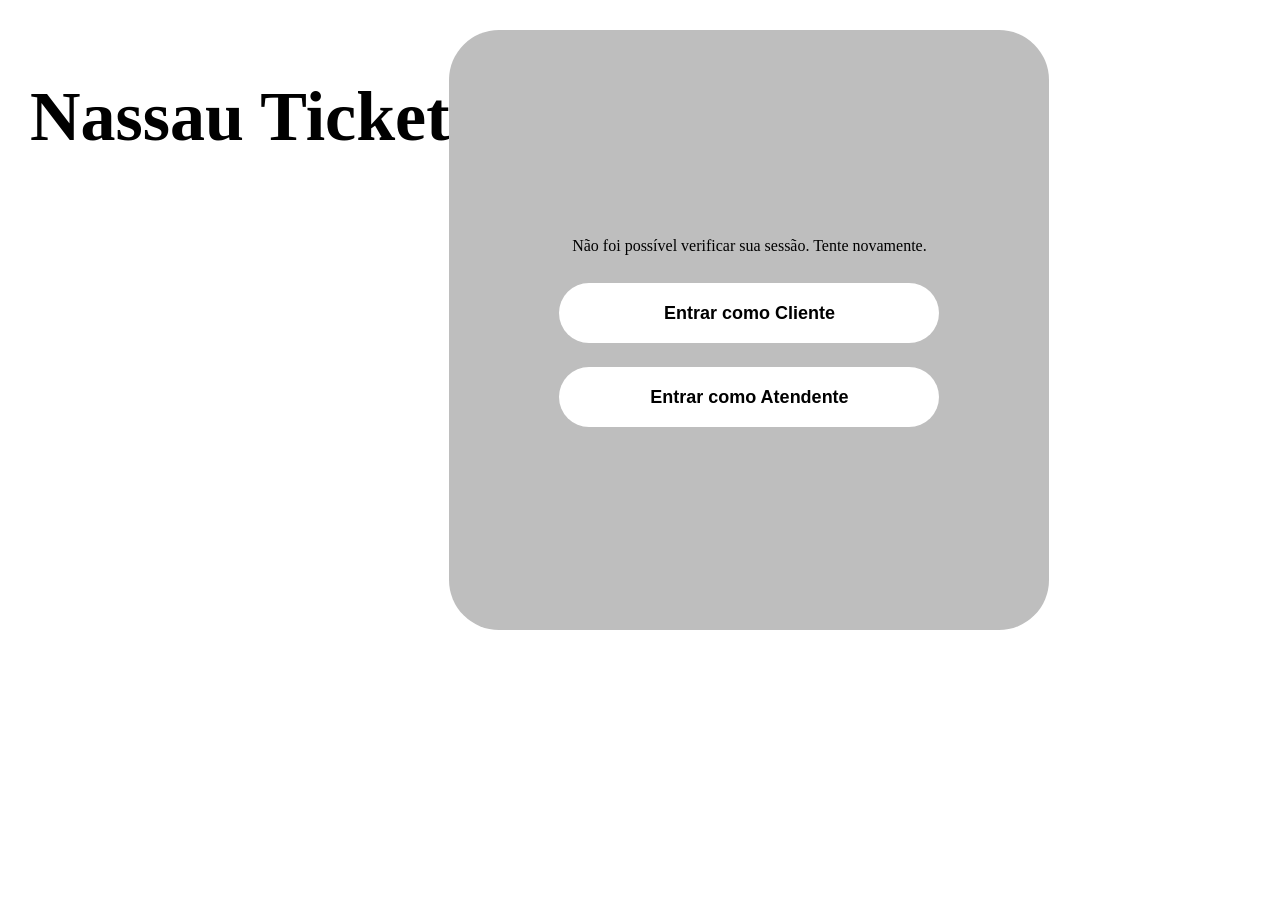
<file: frontend/index.html>
<!DOCTYPE html>
<html lang="pt-BR">
<head>
    <meta charset="UTF-8">
    <meta name="viewport" content="width=device-width, initial-scale=1.0">
    <title>Document</title>
    <link rel="stylesheet" href="css/style.css">
</head>
<body data-auth-page="home">
    
    <h1 class="titulo">Nassau Ticket</h1>

    <div class="board">

        <p id="auth-message" role="alert" aria-live="polite"></p>
        <button onclick="window.location.href='html/loginCliente.html'" title="Fazer login como Cliente">Entrar como Cliente</button>
        <button onclick="window.location.href='html/loginAtendente.html'" title="Fazer login como Atendente">Entrar como Atendente</button>
    </div>

    <script src="javascript/script.js"></script>
</body>
</html>
</file>
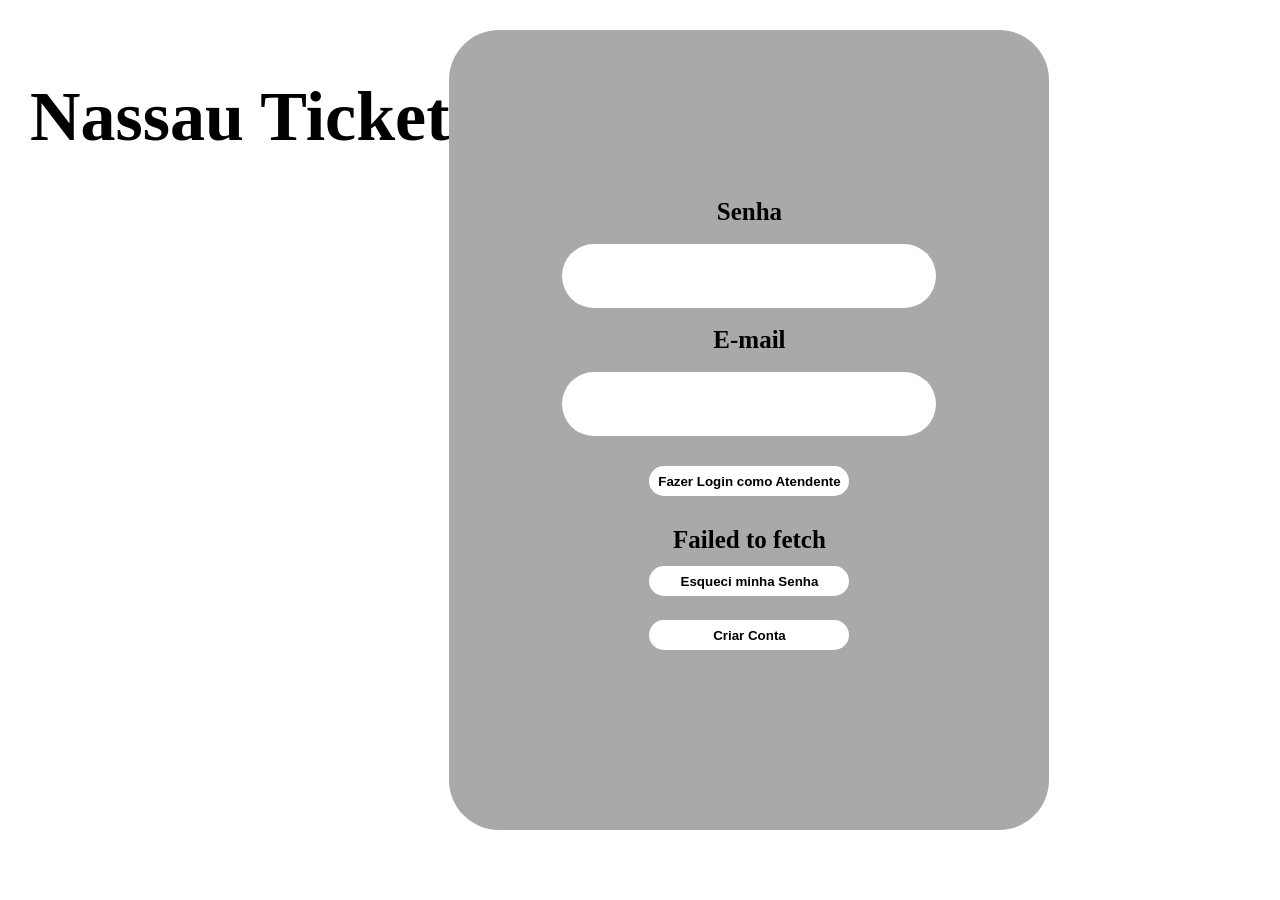
<file: frontend/html/loginAtendente.html>
<!DOCTYPE html>
<html lang="pt-BR">
<head>
    <meta charset="UTF-8">
    <meta name="viewport" content="width=device-width, initial-scale=1.0">
    <title>Document</title>
    <link rel="stylesheet" href="../css/loginAtendente.css">
</head>
<body data-auth-page="login" data-profile="ATENDENTE">
     <h1 class="title">Nassau Ticket</h1>
    
    <div class="board">
        

        <form id="login">
            <p>Senha</p><br>
            <input class="password" name="senha" type="password" maxlength="20" required><br>
            <p>E-mail</p><br>
            <input class="email" name="email" type="email" required><br>

            <button class="fazerLogin" type="submit">Fazer Login como Atendente</button>
            
        </form><br>
        <p id="auth-message" role="alert" aria-live="polite"></p>
        <button class="esqueciSenha">Esqueci minha Senha</button>
        <button class="criarConta" onclick="window.location.href='registroAtendente.html'">Criar Conta</button>
    </div>
    <script src="../javascript/auth.js"></script>
</body>
</html>
</file>
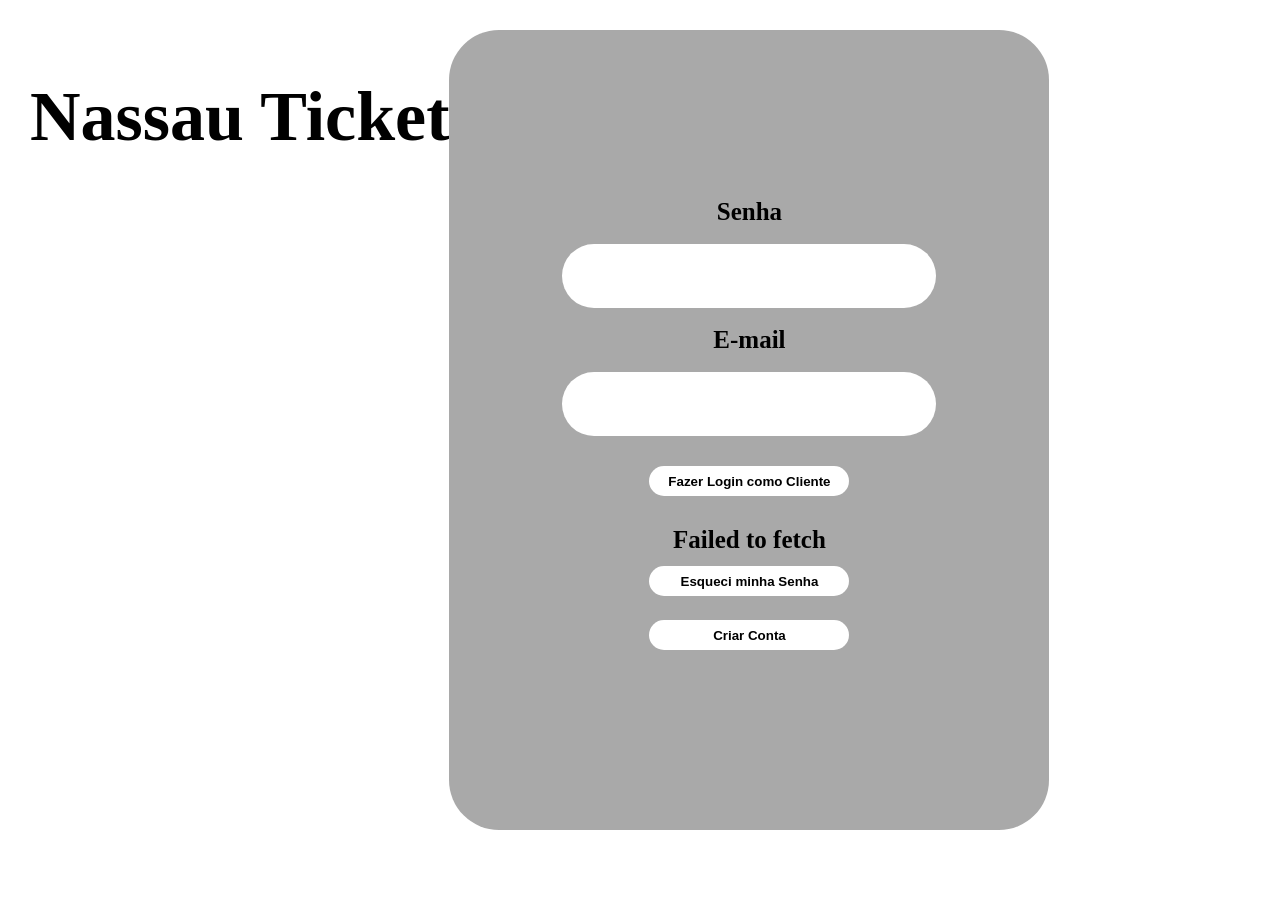
<file: frontend/html/loginCliente.html>
<!DOCTYPE html>
<html lang="pt-BR">
<head>
    <meta charset="UTF-8">
    <meta name="viewport" content="width=device-width, initial-scale=1.0">
    <title>Nassau Ticket</title>
    <link rel="stylesheet" href="../css/loginCliente.css">
</head>
<body data-auth-page="login" data-profile="CLIENTE">

    <h1 class="title">Nassau Ticket</h1>
    
    <div class="board">
        

        <form id="login">
            <p>Senha</p><br>
            <input class="password" name="senha" type="password" maxlength="20" required><br>
            <p>E-mail</p><br>
            <input class="email" name="email" type="email" required><br>

            <button class="fazerLogin" type="submit">Fazer Login como Cliente</button>
            
        </form><br>
        <p id="auth-message" role="alert" aria-live="polite"></p>
        <button class="esqueciSenha">Esqueci minha Senha</button>
        <button class="criarConta" onclick="window.location.href='registroCliente.html'">Criar Conta</button>
    </div>
    <script src="../javascript/auth.js"></script>
</body>
</html>
</file>
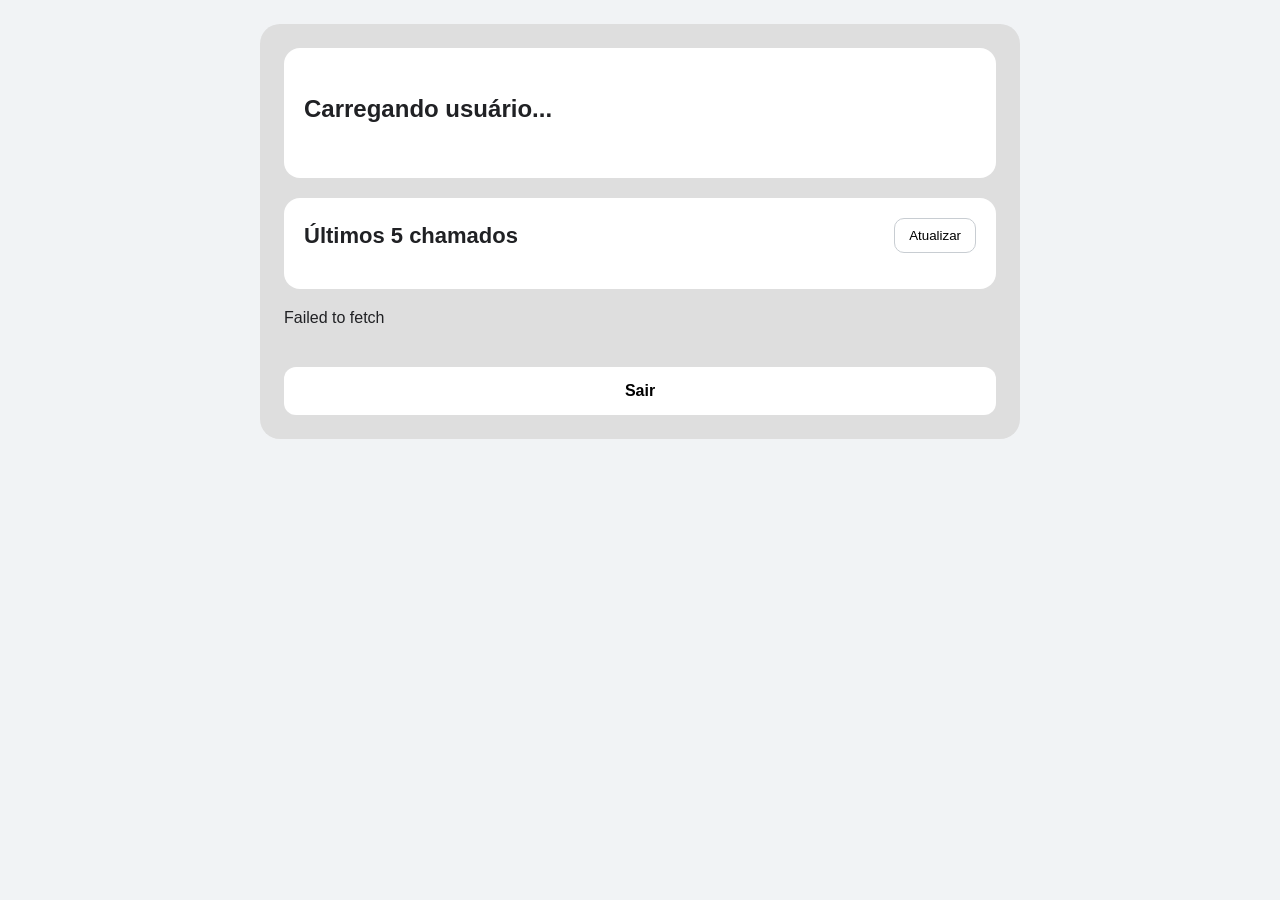
<file: frontend/html/painelAtendente.html>
<!DOCTYPE html>
<html lang="pt-BR">
<head>
    <meta charset="UTF-8">
    <meta name="viewport" content="width=device-width, initial-scale=1.0">
    <title>Painel do Atendente | Nassau Ticket</title>
    <link rel="stylesheet" href="../css/painelCliente.css">
</head>
<body data-auth-page="panel" data-profile="ATENDENTE">
    <main id="mainboard">
        <section id="userboard" aria-label="Perfil do atendente">
            <label class="displayText" id="displayNome">Carregando usuário...</label>
            <label class="displayText" id="displayId"></label>
        </section>
        <section class="panel-section" id="ultimasChamadas" aria-labelledby="tickets-title">
            <div class="section-heading">
                <h1 id="tickets-title">Últimos 5 chamados</h1>
                <button class="refresh-button" id="refresh-tickets" type="button">Atualizar</button>
            </div>
            <ol class="ticket-list" id="ticket-board" aria-live="polite"></ol>
        </section>
        <p id="auth-message" role="alert" aria-live="polite"></p>
        <p id="ticket-message" role="status" aria-live="polite"></p>
        <button class="mainboardButton" id="logout" type="button">Sair</button>
    </main>
    <script src="../javascript/auth.js"></script>
</body>
</html>
</file>
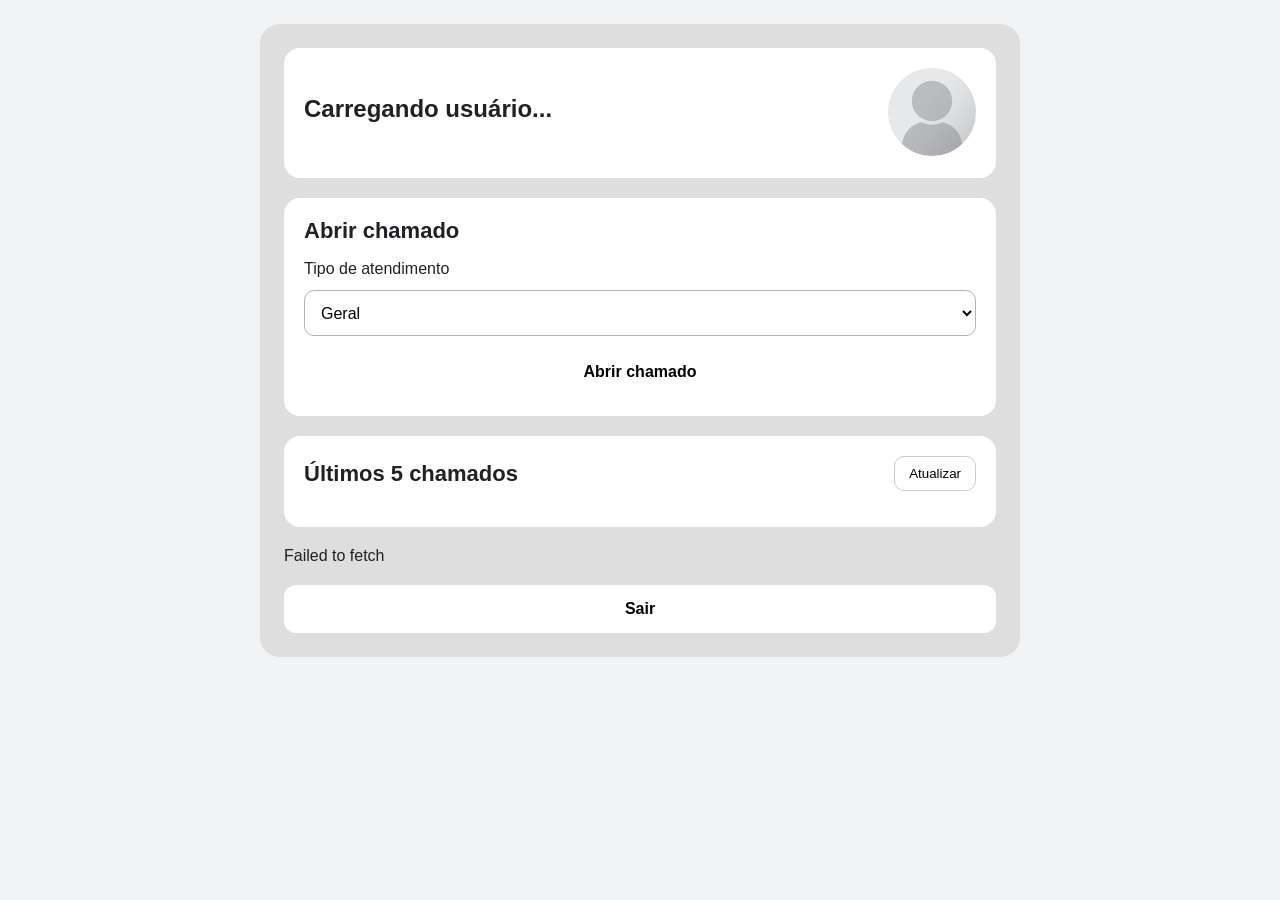
<file: frontend/html/painelCliente.html>
<!DOCTYPE html>
<html lang="pt-BR">
<head>
    <meta charset="UTF-8">
    <meta name="viewport" content="width=device-width, initial-scale=1.0">
    <title>Painel do Cliente | Nassau Ticket</title>
    <link rel="stylesheet" href="../css/painelCliente.css">
</head>
<body data-auth-page="panel" data-profile="CLIENTE">
    
    <main id="mainboard">
        <section id="userboard" aria-label="Perfil do cliente">
            <label class="displayText" id="displayNome">Carregando usuário...</label>
            <label class="displayText" id="displayId"></label>
            <img src="../assets/Portrait_Placeholder.png" width="150" height="150" id="displayPortrait" alt="Foto de perfil">
        </section>

        <section class="panel-section" aria-labelledby="open-ticket-title">
            <h1 id="open-ticket-title">Abrir chamado</h1>
            <form id="ticket-form">
                <label for="ticket-type">Tipo de atendimento</label>
                <select id="ticket-type" name="tipo" required>
                    <option value="GERAL">Geral</option>
                    <option value="EXAME">Exame</option>
                    <option value="PRIORITARIA">Prioritário</option>
                </select>
                <button class="mainboardButton" id="ticket-submit" type="submit">Abrir chamado</button>
            </form>
            <p id="ticket-message" role="status" aria-live="polite"></p>
        </section>

        <section class="panel-section" id="ultimasChamadas" aria-labelledby="tickets-title">
            <div class="section-heading">
                <h2 id="tickets-title">Últimos 5 chamados</h2>
                <button class="refresh-button" id="refresh-tickets" type="button">Atualizar</button>
            </div>
            <ol class="ticket-list" id="ticket-board" aria-live="polite"></ol>
        </section>

        <p id="auth-message" role="alert" aria-live="polite"></p>
        <button class="mainboardButton" id="logout" type="button">Sair</button>
    </main>

    <script src="../javascript/auth.js"></script>
</body>
</html>
</file>
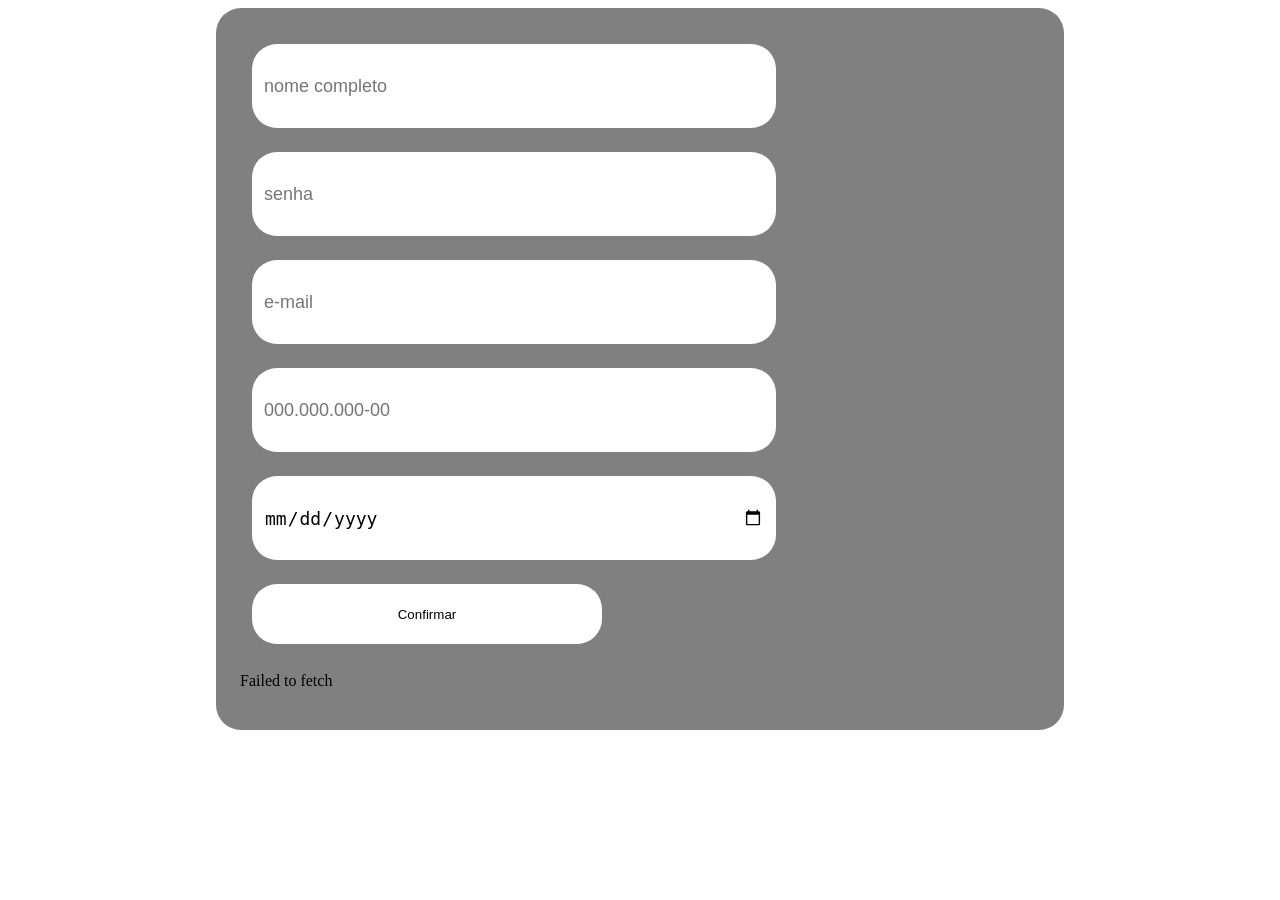
<file: frontend/html/registroAtendente.html>
<!DOCTYPE html>
<html lang="pt-BR">
<head>
    <meta charset="UTF-8">
    <meta name="viewport" content="width=device-width, initial-scale=1.0">
    <title>Document</title>
    <link rel="stylesheet" href="../css/registroAtendente.css">
</head>
<body data-auth-page="register" data-profile="ATENDENTE">
    <div id="board">

        <form id="cadastro">

            <input placeholder="nome completo" id="nome" type="text" maxlength="50" required><br>
            <input placeholder="senha" id="senha" type="password" minlength="8" maxlength="20" required><br>
            <input placeholder="e-mail" id="email" type="email" maxlength="50" required><br>
            <input placeholder="000.000.000-00" id="cpf" name="cpf" required maxlength="14"><br>
            <input placeholder="data de nascimento" id="nascimento" name="nascimento" type="date" required><br>

            <button id="confirmar" type="submit">Confirmar</button>
        </form>
        <p id="auth-message" role="alert" aria-live="polite"></p>
    </div>
    <script src="../javascript/auth.js"></script>
</body>
</html>
</file>
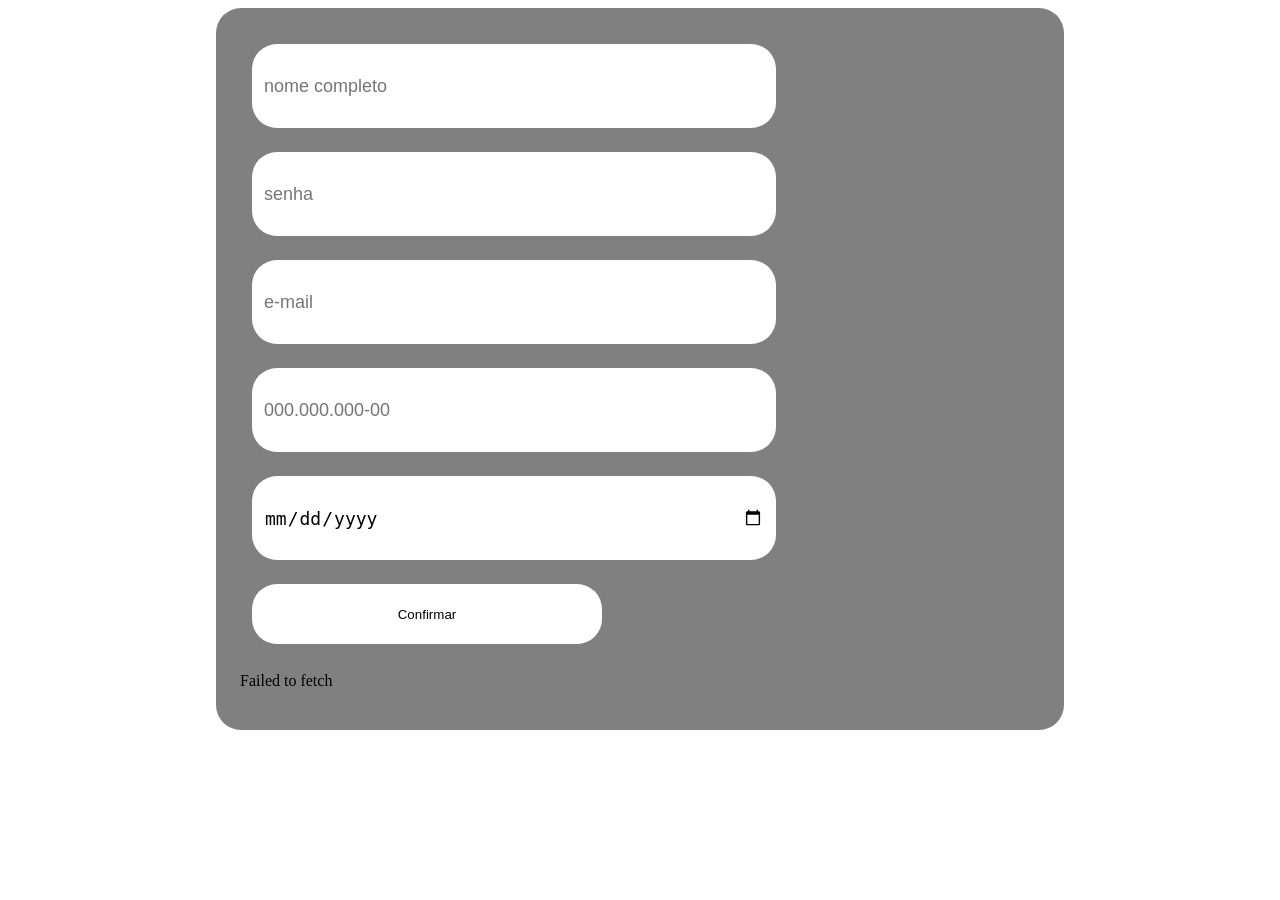
<file: frontend/html/registroCliente.html>
<!DOCTYPE html>
<html lang="pt-BR">
<head>
    <meta charset="UTF-8">
    <meta name="viewport" content="width=device-width, initial-scale=1.0">
    <title>Document</title>
    <link rel="stylesheet" href="../css/registroCliente.css">
</head>
<body data-auth-page="register" data-profile="CLIENTE">
    <div id="board">

        <form id="cadastro">

            <input placeholder="nome completo" id="nome" type="text" maxlength="50" required><br>
            <input placeholder="senha" id="senha" type="password" minlength="8" maxlength="20" required><br>
            <input placeholder="e-mail" id="email" type="email" maxlength="50" required><br>
            <input placeholder="000.000.000-00" id="cpf" name="cpf" required maxlength="14"><br>
            <input placeholder="data de nascimento" id="nascimento" name="nascimento" type="date" required><br>

            <button id="confirmar" type="submit">Confirmar</button>
        </form>
        <p id="auth-message" role="alert" aria-live="polite"></p>
    </div>
    <script src="../javascript/auth.js"></script>
</body>
</html>
</file>
<file: frontend/css/style.css>
body{

    display:flex;
    flex-direction:row;
    margin: 30px;
}

button {

    background: white;
    background-size: 20px;
    border: 0px;
    border-radius: 50px;

    font-size: 18px;
    font-weight: bolder;
    
    width: 380px;
    height: 60px;
    padding: 12px;
    margin: 12px;

}

button:hover {

    transition: 0.1s;
    background-color: gray;
}

button:active {

    background-color: darkgray;
}

.board {

    background-color: rgb(190, 190, 190);
    border-radius: 50px;

    height: 600px;
    width: 600px;

    position: relative;
    align-self: flex-end;

    display: flex;
    flex-direction: column;
    justify-content: center;
    align-items: center;
}

.titulo {

    font-size: 70px;
    
    position: relative;
    align-self: flex-start;
}
</file>
<file: frontend/css/loginAtendente.css>
body {

    display: flex;
    flex-direction: row;
    margin: 30px;
}

.board {

    background: darkgray;
    border-radius: 50px;

    height: 800px;
    width: 600px;

    position:relative;
    align-self: flex-end;

    display: flex;
    flex-direction: column;
    align-items: center;
    justify-content: center;
}

#login {

    display: flex;
    flex-direction: column;

    align-items: center;
    justify-content: center;
}

input {

    background: white;
    border: 0px;
    border-radius: 50px;
    font-size: 16px;
    padding: 12px;

    width: 350px;
    height: 40px;

    outline: 0;
}

p {

    font-size: 25px;
    font-weight: bold;
    margin: 0;
}

button {

    background: white;
    border: 0;
    border-radius: 50px;

    width: 200px;
    height: 30px;

    font-weight: bold;

    margin: 12px;
}

button:hover {

    transition: 0.1s;

    background-color: gray;

}

button:active {

    background-color: white;
}

.title {

    font-size: 70px;
    position: relative;
}
</file>
<file: frontend/css/loginCliente.css>
body {

    display: flex;
    flex-direction: row;
    margin: 30px;
}

.board {

    background: darkgray;
    border-radius: 50px;

    height: 800px;
    width: 600px;

    position:relative;
    align-self: flex-end;

    display: flex;
    flex-direction: column;
    align-items: center;
    justify-content: center;
}

#login {

    display: flex;
    flex-direction: column;

    align-items: center;
    justify-content: center;
}

input {

    background: white;
    border: 0px;
    border-radius: 50px;
    font-size: 16px;
    padding: 12px;

    width: 350px;
    height: 40px;

    outline: 0;
}

p {

    font-size: 25px;
    font-weight: bold;
    margin: 0;
}

button {

    background: white;
    border: 0;
    border-radius: 50px;

    width: 200px;
    height: 30px;

    font-weight: bold;

    margin: 12px;
}

button:hover {

    transition: 0.1s;

    background-color: gray;

}

button:active {

    background-color: white;
}

.title {

    font-size: 70px;
    position: relative;
}
</file>
<file: frontend/css/painelCliente.css>
body {
    display: flex;
    justify-content: center;
    align-items: flex-start;
    min-height: 100vh;
    margin: 0;
    padding: 24px;
    box-sizing: border-box;
    background: #f1f3f5;
    color: #202124;
    font-family: Arial, sans-serif;
}

#mainboard {
    width: min(100%, 760px);
    padding: 24px;
    box-sizing: border-box;
    background-color: #dedede;
    border-radius: 20px;
    display: flex;
    flex-direction: column;
    gap: 20px;
}

#userboard {
    position: relative;
    min-height: 130px;
    width: 100%;
    padding: 20px;
    box-sizing: border-box;
    background-color: white;
    border-radius: 16px;
    display: flex;
    flex-direction: column;
    align-items: flex-start;
    justify-content: center;
    gap: 8px;
}

.mainboardButton {
    min-height: 48px;
    width: 100%;
    border: 0;
    border-radius: 12px;
    background: white;
    font-size: 16px;
    font-weight: bold;
    cursor: pointer;
    transition: background-color 0.15s;
}

.mainboardButton:hover,
.refresh-button:hover {
    background-color: #e8e8e8;
}

.mainboardButton:disabled {
    cursor: wait;
    opacity: 0.65;
}

.displayText {
    margin: 0;
}

#displayNome {
    font-size: 24px;
    font-weight: bold;
}

#displayPortrait {
    position: absolute;
    top: 20px;
    right: 20px;
    width: 88px;
    height: 88px;
    align-self: flex-end;
    border-radius: 50%;
}

.panel-section {
    width: 100%;
    padding: 20px;
    box-sizing: border-box;
    background: white;
    border-radius: 16px;
}

.panel-section h1,
.panel-section h2 {
    margin: 0;
    font-size: 22px;
}

#ticket-form {
    display: grid;
    gap: 12px;
    margin-top: 16px;
}

#ticket-type {
    min-height: 46px;
    padding: 8px 12px;
    border: 1px solid #aeb4bb;
    border-radius: 10px;
    background: white;
    font-size: 16px;
}

.section-heading {
    display: flex;
    justify-content: space-between;
    align-items: center;
    gap: 12px;
}

.refresh-button {
    padding: 9px 14px;
    border: 1px solid #c8cdd2;
    border-radius: 10px;
    background: white;
    cursor: pointer;
}

.ticket-list {
    display: grid;
    gap: 12px;
    margin: 16px 0 0;
    padding: 0;
    list-style: none;
}

.ticket-card {
    padding: 14px;
    border: 1px solid #dfe3e7;
    border-radius: 12px;
}

.ticket-card h3,
.ticket-card p {
    margin: 0 0 8px;
}

.ticket-card p:last-of-type {
    margin-bottom: 0;
}

.ticket-action {
    margin-top: 12px;
    padding: 9px 14px;
    border: 0;
    border-radius: 9px;
    background: #e9edf2;
    font-weight: bold;
    cursor: pointer;
}

#auth-message,
#ticket-message {
    margin: 0;
}

@media (max-width: 520px) {
    body {
        padding: 12px;
    }

    #mainboard {
        padding: 14px;
    }

    .panel-section {
        padding: 14px;
    }
}
</file>
<file: frontend/css/registroAtendente.css>
body {

    display: flex;
    flex-direction: row;
    align-items: center;
    justify-content: center;
}

#board {

    background-color: gray;
    min-height: 200px;
    max-height: fit-content;
    border-radius: 25px;
    width: 800px;
    align-items: center;

    padding:24px;
}

input {

    width: 500px;
    height: 60px;
    border-radius: 25px;
    border: 0;
    outline: 0;

    font-size: 18px;

    padding: 12px;
    margin: 12px
}

#confirmar {

    height: 60px;
    width: 350px;
    border: 0;
    border-radius: 25px;

    padding: 12px;
    margin: 12px;

    background-color: white;
    
}

#confirmar:hover {
    transition-duration: 0.5s;
    background-color: darkgray;
}

#confirmar:active {

    transition: 0.5s;
    background-color: white;
}
</file>
<file: frontend/css/registroCliente.css>
body {

    display: flex;
    flex-direction: row;
    align-items: center;
    justify-content: center;
}

#board {

    background-color: gray;
    min-height: 200px;
    max-height: fit-content;
    border-radius: 25px;
    width: 800px;
    align-items: center;

    padding:24px;
}

input {

    width: 500px;
    height: 60px;
    border-radius: 25px;
    border: 0;
    outline: 0;

    font-size: 18px;

    padding: 12px;
    margin: 12px
}

#confirmar {

    height: 60px;
    width: 350px;
    border: 0;
    border-radius: 25px;

    padding: 12px;
    margin: 12px;

    background-color: white;
    
}

#confirmar:hover {
    transition-duration: 0.5s;
    background-color: darkgray;
}

#confirmar:active {

    transition: 0.5s;
    background-color: white;
}
</file>
